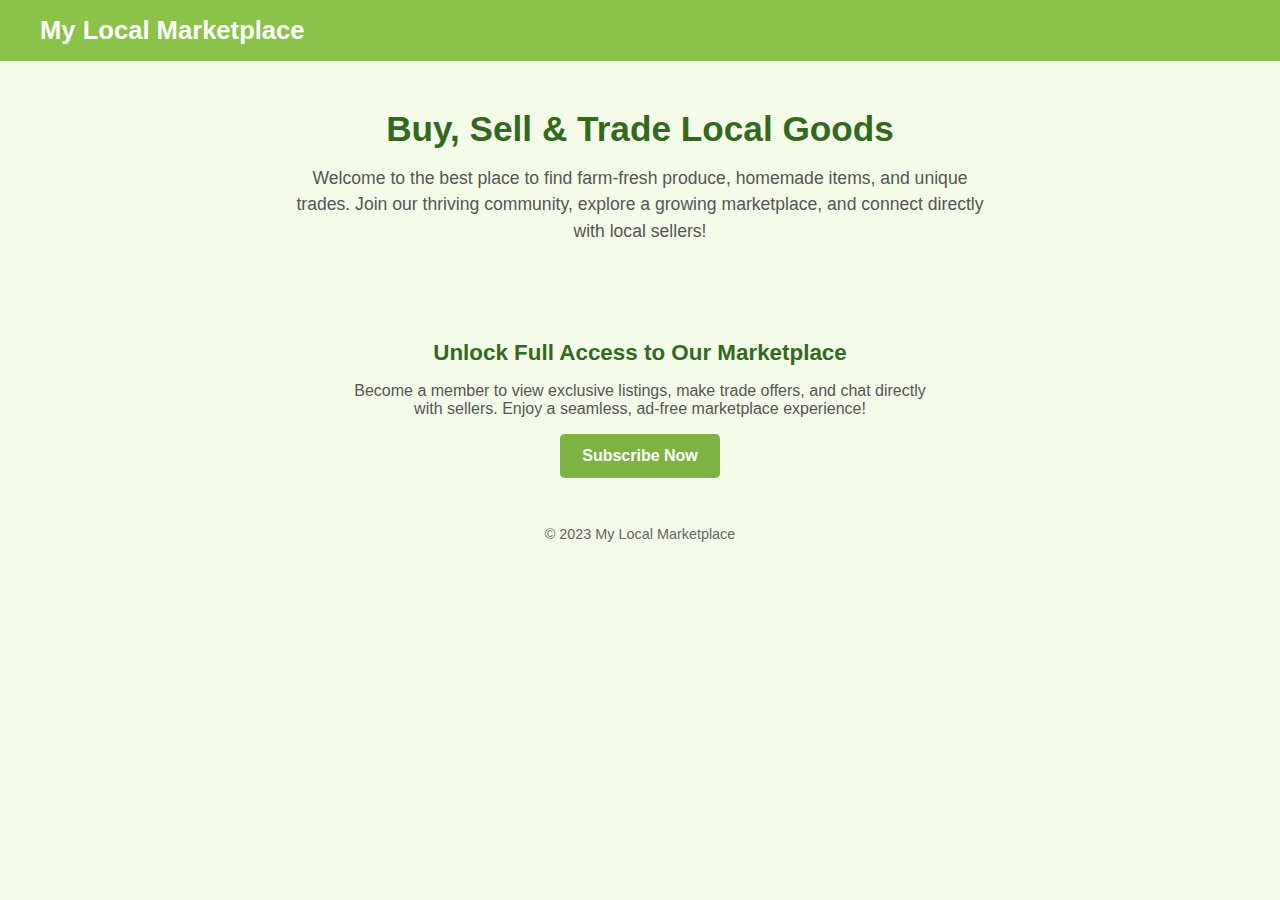
<file: index.html>
<!DOCTYPE html>
<html lang="en">
<head>
  <meta charset="UTF-8" />
  <title>My Local Marketplace - Landing</title>
  <style>
    /* GLOBAL RESETS */
    * {
      margin: 0;
      padding: 0;
      box-sizing: border-box;
    }
    body {
      font-family: Arial, sans-serif;
      background: #f5fbe9; /* Pale green background */
      color: #333;
    }
    /* HEADER / NAVBAR */
    header {
      background: #8BC34A; /* Soft green */
      color: #fff;
      padding: 1rem;
    }
    .navbar {
      max-width: 1200px;
      margin: 0 auto;
      display: flex;
      align-items: center;
      justify-content: space-between;
    }
    .navbar h1 {
      font-size: 1.6rem;
      cursor: pointer;
      font-weight: bold;
    }
    /* HERO SECTION */
    .hero {
      max-width: 1200px;
      margin: 2rem auto;
      text-align: center;
      padding: 1rem;
    }
    .hero h2 {
      font-size: 2.2rem;
      margin-bottom: 1rem;
      color: #33691E; /* Darker green text */
    }
    .hero p {
      font-size: 1.1rem;
      margin-bottom: 2rem;
      color: #555;
      max-width: 700px;
      margin-left: auto;
      margin-right: auto;
      line-height: 1.5;
    }
    /* CTA / SUBSCRIBE BUTTON */
    .subscribe-section {
      margin: 3rem auto;
      text-align: center;
    }
    .subscribe-section h3 {
      margin-bottom: 1rem;
      color: #33691E;
      font-size: 1.4rem;
    }
    .subscribe-button {
      background: #7CB342; /* Medium green */
      color: #fff;
      border: none;
      padding: 0.8rem 1.4rem;
      font-size: 1rem;
      font-weight: bold;
      border-radius: 0.3rem;
      cursor: pointer;
      transition: background 0.3s;
    }
    .subscribe-button:hover {
      background: #558B2F; /* Dark green on hover */
    }
    /* FOOTER */
    footer {
      max-width: 1200px;
      margin: 2rem auto;
      text-align: center;
      color: #666;
      font-size: 0.9rem;
      padding-bottom: 1rem;
    }
  </style>
</head>
<body>

  <!-- HEADER -->
  <header>
    <div class="navbar">
      <h1>My Local Marketplace</h1>
    </div>
  </header>

  <!-- HERO SECTION -->
  <section class="hero">
    <h2>Buy, Sell & Trade Local Goods</h2>
    <p>
      Welcome to the best place to find farm-fresh produce, homemade items, and unique trades. 
      Join our thriving community, explore a growing marketplace, and connect directly with local sellers!
    </p>
  </section>

  <!-- SUBSCRIBE / PAYWALL SECTION -->
  <section class="subscribe-section">
    <h3>Unlock Full Access to Our Marketplace</h3>
    <p style="max-width: 600px; margin: 1rem auto; color: #555;">
      Become a member to view exclusive listings, make trade offers, and chat directly with sellers. 
      Enjoy a seamless, ad-free marketplace experience!
    </p>
    <button class="subscribe-button" onclick="simulatePayment()">
      Subscribe Now
    </button>
  </section>

  <footer>
    <p>&copy; 2023 My Local Marketplace</p>
  </footer>

  <script>
    function simulatePayment() {
      // Fake payment: store flag in localStorage
      localStorage.setItem("hasPaid", "true");
      // Redirect to marketplace
      window.location.href = "marketplace.html";
    }
  </script>
</body>
</html>
</file>
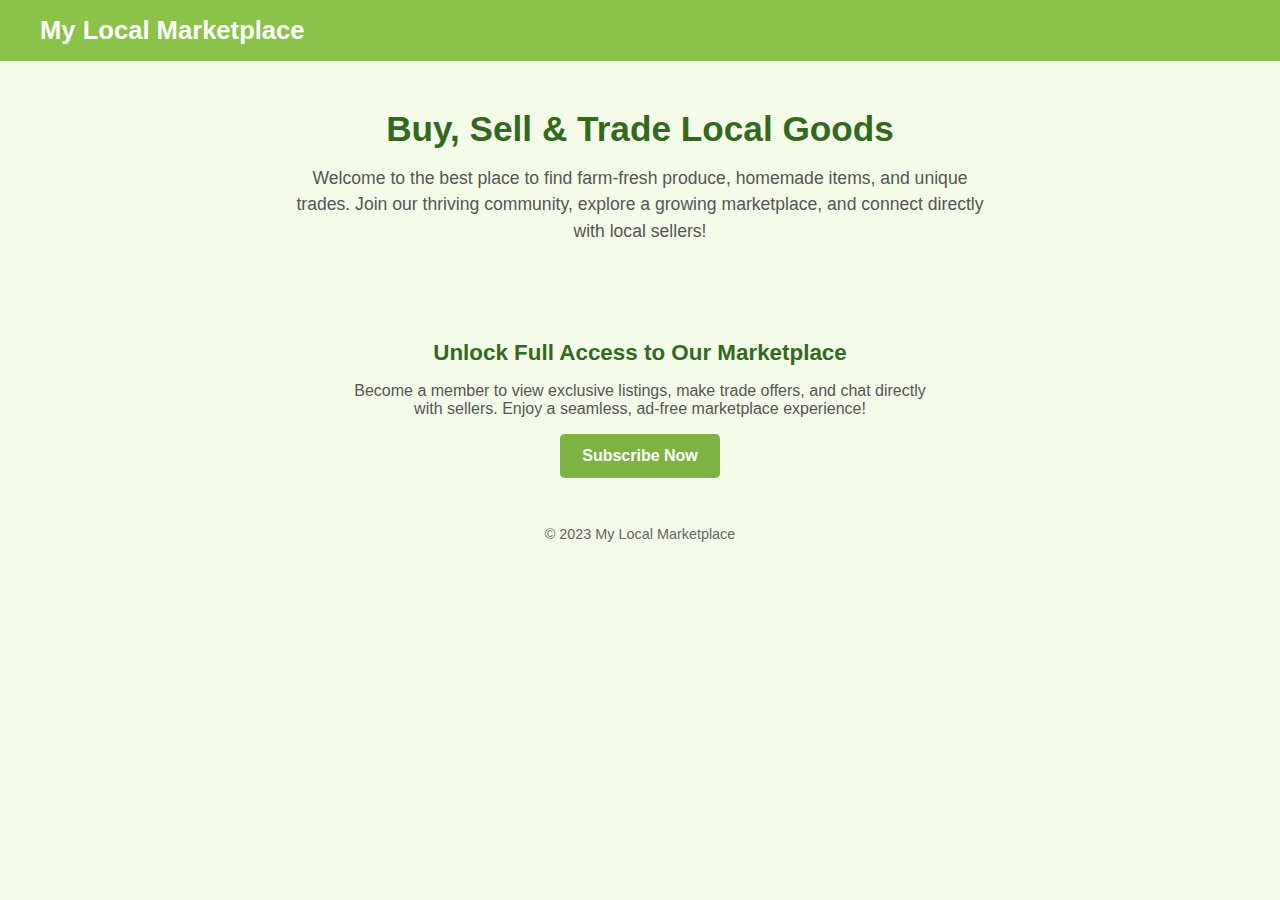
<file: marketplace.html>
<!DOCTYPE html>
<html lang="en">
<head>
  <meta charset="UTF-8" />
  <title>Marketplace - My Local Marketplace</title>
  <style>
    /* GLOBAL RESET & BODY */
    * {
      margin: 0;
      padding: 0;
      box-sizing: border-box;
    }
    body {
      font-family: Arial, sans-serif;
      background: #f5fbe9; /* Pale green background */
      color: #333;
    }

    /* HEADER / NAVBAR */
    header {
      background: #8BC34A;
      color: #fff;
      padding: 1rem;
    }
    .navbar {
      max-width: 1200px;
      margin: 0 auto;
      display: flex;
      align-items: center;
      justify-content: space-between;
    }
    .navbar h1 {
      font-size: 1.6rem;
      cursor: pointer;
      font-weight: bold;
    }
    .navbar .nav-links a {
      color: #fff;
      margin-left: 1rem;
      text-decoration: none;
      font-weight: bold;
    }
    .navbar .nav-links a:hover {
      text-decoration: underline;
    }

    /* MAIN LAYOUT */
    main {
      display: flex;
      max-width: 1200px;
      margin: 2rem auto;
      gap: 2rem;
      padding: 0 1rem;
    }
    /* SIDEBAR - LISTING FORM */
    .sidebar {
      flex: 1;
      background: #ffffff;
      padding: 1rem;
      border-radius: 0.3rem;
      box-shadow: 0 2px 4px rgba(0,0,0,0.1);
      max-height: fit-content;
    }
    .sidebar h2 {
      margin-bottom: 1rem;
      font-size: 1.3rem;
      color: #33691E;
    }
    .sidebar form {
      display: flex;
      flex-direction: column;
      gap: 0.75rem;
    }
    .sidebar label {
      margin-bottom: 0.25rem;
      font-weight: bold;
      color: #33691E;
    }
    .sidebar input, .sidebar textarea, .sidebar select {
      width: 100%;
      padding: 0.5rem;
      border: 1px solid #ccc;
      border-radius: 0.3rem;
    }
    .sidebar input[type="number"] {
      max-width: 150px;
    }
    .sidebar button {
      background: #7CB342;
      color: #fff;
      font-weight: bold;
      border: none;
      padding: 0.6rem 1rem;
      cursor: pointer;
      border-radius: 0.3rem;
      transition: background 0.3s;
      margin-top: 0.5rem;
      align-self: flex-start;
    }
    .sidebar button:hover {
      background: #558B2F;
    }

    /* MARKETPLACE GRID */
    .marketplace {
      flex: 3;
      display: grid;
      grid-template-columns: repeat(auto-fill, minmax(220px, 1fr));
      gap: 1rem;
    }
    .card {
      background: #fff;
      border-radius: 0.3rem;
      box-shadow: 0 2px 4px rgba(0,0,0,0.1);
      overflow: hidden;
      display: flex;
      flex-direction: column;
      position: relative;
    }
    .card img {
      width: 100%;
      height: 150px;
      object-fit: cover;
      background: #eee;
    }
    .card .content {
      padding: 0.75rem;
      display: flex;
      flex-direction: column;
      gap: 0.5rem;
    }
    .card .content .listing-type {
      display: inline-block;
      padding: 0.2rem 0.4rem;
      border-radius: 0.2rem;
      font-size: 0.75rem;
      margin-bottom: 0.25rem;
      color: #fff;
    }
    .listing-type.sale {
      background: #388E3C; /* darker green */
    }
    .listing-type.wanted {
      background: #F44336; /* red */
    }
    .listing-type.tradeonly {
      background: #FF9800; /* orange */
    }
    .card .content h3 {
      font-size: 1.1rem;
      margin-bottom: 0.25rem;
      color: #33691E;
    }
    .card .content p {
      font-size: 0.9rem;
      color: #555;
    }
    .card .footer {
      margin-top: auto;
      padding: 0.75rem;
      background: #f2f2f2;
      text-align: center;
    }
    .card .footer .price {
      font-weight: bold;
      color: #333;
      margin-bottom: 0.5rem;
    }
    .card .footer button {
      background: #7CB342;
      color: #fff;
      font-weight: bold;
      border: none;
      padding: 0.4rem 1rem;
      cursor: pointer;
      border-radius: 0.3rem;
      margin: 0.3rem;
      transition: background 0.3s;
    }
    .card .footer button:hover {
      background: #558B2F;
    }

    /* MODAL FOR OFFERS */
    .modal {
      position: fixed;
      top: 0; left: 0;
      width: 100%;
      height: 100%;
      background: rgba(0,0,0,0.5);
      display: flex;
      align-items: center;
      justify-content: center;
      opacity: 0;
      pointer-events: none;
      transition: opacity 0.3s ease;
      z-index: 999;
    }
    .modal.active {
      opacity: 1;
      pointer-events: auto;
    }
    .modal-content {
      background: #fff;
      padding: 1rem;
      border-radius: 0.3rem;
      max-width: 600px;
      width: 90%;
      max-height: 90vh;
      overflow-y: auto;
    }
    .modal-header, .modal-body, .modal-footer {
      margin-bottom: 1rem;
    }
    .modal-header h2 {
      margin-bottom: 0.5rem;
      color: #33691E;
    }
    .close-btn {
      float: right;
      background: none;
      border: none;
      font-size: 1.2rem;
      cursor: pointer;
      color: #999;
    }
    .close-btn:hover {
      color: #333;
    }
    .offers-list {
      background: #fafafa;
      border: 1px solid #ccc;
      border-radius: 0.3rem;
      padding: 0.5rem;
      margin: 0.5rem 0;
    }
    .offer-item {
      padding: 0.5rem;
      border-bottom: 1px solid #ddd;
    }
    .offer-item:last-child {
      border-bottom: none;
    }
    .offer-item p {
      margin-bottom: 0.2rem;
    }
    .offer-item .btn-accept,
    .offer-item .btn-decline {
      padding: 0.3rem 0.6rem;
      margin-right: 0.3rem;
      cursor: pointer;
      border: none;
      border-radius: 0.2rem;
      color: #fff;
      transition: background 0.3s;
    }
    .offer-item .btn-accept {
      background: #4CAF50;
    }
    .offer-item .btn-accept:hover {
      background: #388E3C;
    }
    .offer-item .btn-decline {
      background: #F44336;
    }
    .offer-item .btn-decline:hover {
      background: #D32F2F;
    }
    .offer-item .btn-chat {
      background: #9E9E9E;
      padding: 0.3rem 0.6rem;
      border-radius: 0.2rem;
      margin-left: 0.3rem;
      cursor: pointer;
      border: none;
      color: #fff;
    }
    .offer-item .btn-chat:hover {
      background: #616161;
    }
    .chat-container {
      margin-top: 0.5rem;
      background: #fff;
      border: 1px solid #ccc;
      padding: 0.5rem;
      border-radius: 0.3rem;
      max-height: 150px;
      overflow-y: auto;
    }
    .chat-message {
      margin-bottom: 0.5rem;
    }
    .chat-message strong {
      margin-right: 0.3rem;
    }
    .trade-offer-form {
      display: flex;
      flex-direction: column;
      gap: 0.5rem;
    }
    .trade-offer-form input,
    .trade-offer-form textarea {
      width: 100%;
      padding: 0.5rem;
      border: 1px solid #ccc;
      border-radius: 0.3rem;
    }
    .trade-offer-form button {
      align-self: flex-start;
      background: #7CB342;
      color: #fff;
      border: none;
      padding: 0.5rem 1rem;
      border-radius: 0.3rem;
      font-weight: bold;
      cursor: pointer;
      transition: background 0.3s;
    }
    .trade-offer-form button:hover {
      background: #558B2F;
    }
    .label-hidden {
      display: none;
    }
  </style>
</head>
<body>

  <!-- HEADER WITH PAYWALL CHECK ON PAGE LOAD -->
  <script>
    // Check paywall before anything else
    window.addEventListener("DOMContentLoaded", () => {
      const hasPaid = localStorage.getItem("hasPaid");
      if (hasPaid !== "true") {
        window.location.href = "index.html";
      }
    });
  </script>

  <header>
    <div class="navbar">
      <h1>My Local Marketplace</h1>
      <div class="nav-links">
        <!-- Link back to landing page -->
        <a href="index.html">Home</a>
      </div>
    </div>
  </header>

  <main>
    <!-- SIDEBAR FORM -->
    <div class="sidebar">
      <h2>Create a Listing</h2>
      <form id="listItemForm">
        <label for="listingType">Listing Type</label>
        <select id="listingType" required>
          <option value="sale">For Sale</option>
          <option value="wanted">Wanted</option>
          <option value="tradeOnly">Trade Only</option>
        </select>

        <label id="nameLabel" for="itemName">Item Name</label>
        <input type="text" id="itemName" placeholder="e.g. Fresh Eggs" required />

        <label id="priceLabel" for="itemPrice">Price</label>
        <input type="number" step="0.00000001" min="0" id="itemPrice" placeholder="Price" required />

        <label id="currencyLabel" for="itemCurrency">Currency</label>
        <select id="itemCurrency" required>
          <option value="" disabled selected hidden>Select Currency</option>
          <option value="USD">USD</option>
          <option value="BTC">BTC</option>
          <option value="ETH">ETH</option>
          <option value="USDT">USDT</option>
          <option value="USDC">USDC</option>
        </select>

        <label for="itemImage">Image URL (optional)</label>
        <input type="text" id="itemImage" placeholder="https://..." />

        <label for="itemDesc">Description</label>
        <textarea id="itemDesc" rows="3" placeholder="Describe your item..."></textarea>

        <button type="submit">List Item</button>
      </form>
    </div>

    <!-- MARKETPLACE GRID -->
    <div class="marketplace" id="marketplaceGrid">
      <!-- Cards inserted dynamically -->
    </div>
  </main>

  <!-- TRADE OFFERS MODAL -->
  <div class="modal" id="tradeOffersModal">
    <div class="modal-content">
      <div class="modal-header">
        <button class="close-btn" id="closeModalBtn">&times;</button>
        <h2 id="modalItemTitle">Trade Offers</h2>
      </div>
      <div class="modal-body">
        <div id="offersList" class="offers-list"></div>
        <div class="trade-offer-form">
          <h4>Make a Trade Offer</h4>
          <input type="text" id="offerTitle" placeholder="What are you offering?" />
          <textarea id="offerDetails" rows="2" placeholder="Describe your offer..."></textarea>
          <button id="submitOfferBtn">Submit Offer</button>
        </div>
      </div>
    </div>
  </div>

  <script>
    /***********************************************************
     * Marketplace Data
     ***********************************************************/
    const initialItems = [
      {
        id: 1,
        name: "Farm-Fresh Eggs",
        price: 5.50,
        currency: "USD",
        desc: "A dozen organic, free-range eggs from happy hens.",
        image: "https://images.unsplash.com/photo-1615475192235-419dd2f7ab63",
        listingType: "sale"
      },
      {
        id: 2,
        name: "Local Honey",
        price: 0.0003,
        currency: "BTC",
        desc: "Raw honey from local wildflowers.",
        image: "https://images.unsplash.com/photo-1556228724-1e3d4d7d36f2",
        listingType: "tradeOnly"
      },
      {
        id: 3,
        name: "Gluten-Free Flour",
        price: null,
        currency: "",
        desc: "Looking for GF flour in trade for fresh produce.",
        image: "",
        listingType: "wanted"
      }
    ];

    let tradeOffers = {
      1: [],
      2: [],
      3: []
    };

    /***********************************************************
     * DOM Elements
     ***********************************************************/
    const marketplaceGrid = document.getElementById("marketplaceGrid");
    const listItemForm = document.getElementById("listItemForm");
    const listingTypeSelect = document.getElementById("listingType");
    const priceLabel = document.getElementById("priceLabel");
    const itemPriceInput = document.getElementById("itemPrice");
    const currencyLabel = document.getElementById("currencyLabel");
    const itemCurrencySelect = document.getElementById("itemCurrency");
    const itemNameInput = document.getElementById("itemName");
    const itemImageInput = document.getElementById("itemImage");
    const itemDescInput = document.getElementById("itemDesc");

    // Modal
    const tradeOffersModal = document.getElementById("tradeOffersModal");
    const closeModalBtn = document.getElementById("closeModalBtn");
    const modalItemTitle = document.getElementById("modalItemTitle");
    const offersList = document.getElementById("offersList");
    const offerTitleInput = document.getElementById("offerTitle");
    const offerDetailsInput = document.getElementById("offerDetails");
    const submitOfferBtn = document.getElementById("submitOfferBtn");

    /***********************************************************
     * Toggle Price/Currency for "sale" Only
     ***********************************************************/
    function updatePriceCurrencyVisibility() {
      const listingType = listingTypeSelect.value;
      if (listingType === "sale") {
        priceLabel.classList.remove("label-hidden");
        itemPriceInput.classList.remove("label-hidden");
        currencyLabel.classList.remove("label-hidden");
        itemCurrencySelect.classList.remove("label-hidden");
        itemPriceInput.required = true;
        itemCurrencySelect.required = true;
      } else {
        priceLabel.classList.add("label-hidden");
        itemPriceInput.classList.add("label-hidden");
        currencyLabel.classList.add("label-hidden");
        itemCurrencySelect.classList.add("label-hidden");
        itemPriceInput.required = false;
        itemCurrencySelect.required = false;
      }
    }
    listingTypeSelect.addEventListener("change", updatePriceCurrencyVisibility);
    updatePriceCurrencyVisibility();

    /***********************************************************
     * Render the Marketplace
     ***********************************************************/
    function renderMarketplace(items) {
      console.log("Rendering marketplace with items:", items);
      marketplaceGrid.innerHTML = "";

      items.forEach(item => {
        const card = document.createElement("div");
        card.classList.add("card");

        // Image or placeholder
        const imgSrc = item.image 
          ? item.image 
          : "https://via.placeholder.com/220x150?text=No+Image";

        // Listing type label
        const listingLabel = document.createElement("span");
        listingLabel.classList.add("listing-type");
        if (item.listingType === "sale") {
          listingLabel.classList.add("sale");
          listingLabel.textContent = "FOR SALE";
        } else if (item.listingType === "wanted") {
          listingLabel.classList.add("wanted");
          listingLabel.textContent = "WANTED";
        } else if (item.listingType === "tradeOnly") {
          listingLabel.classList.add("tradeonly");
          listingLabel.textContent = "TRADE ONLY";
        }

        // Price display
        let priceDisplay = "";
        if (item.listingType === "sale" && item.price != null) {
          const priceFormatted = parseFloat(item.price).toFixed(8).replace(/\.?0+$/,"");
          priceDisplay = `${priceFormatted} ${item.currency}`;
        } else if (item.listingType === "wanted") {
          priceDisplay = "No Price (Wanted)";
        } else if (item.listingType === "tradeOnly") {
          priceDisplay = "No Direct Sale (Trade Only)";
        }

        card.innerHTML = `
          <img src="${imgSrc}" alt="${item.name}" />
          <div class="content">
            ${listingLabel.outerHTML}
            <h3>${item.name}</h3>
            <p>${item.desc || ""}</p>
          </div>
          <div class="footer">
            <div class="price">${priceDisplay}</div>
            <button class="btn-trade">Offers/Trade</button>
          </div>
        `;

        // Trade button triggers the modal
        const tradeBtn = card.querySelector(".btn-trade");
        tradeBtn.addEventListener("click", () => {
          openTradeOffersModal(item.id);
        });

        marketplaceGrid.appendChild(card);
      });
    }

    // Initial Render
    renderMarketplace(initialItems);

    /***********************************************************
     * Add New Listings
     ***********************************************************/
    listItemForm.addEventListener("submit", function(event) {
      event.preventDefault();

      const listingType = listingTypeSelect.value;
      const newId = Date.now();
      let priceVal = null;
      let currVal = "";

      if (listingType === "sale") {
        priceVal = parseFloat(itemPriceInput.value.trim());
        currVal = itemCurrencySelect.value;
        if (!priceVal || isNaN(priceVal) || !currVal) {
          alert("Please enter a valid price and currency for a For Sale listing.");
          return;
        }
      }

      const newItem = {
        id: newId,
        name: itemNameInput.value.trim(),
        price: priceVal,
        currency: currVal,
        desc: itemDescInput.value.trim(),
        image: itemImageInput.value.trim(),
        listingType
      };

      if (!newItem.name) {
        alert("Item name is required.");
        return;
      }

      // Add to array
      initialItems.push(newItem);
      tradeOffers[newId] = [];

      console.log("New item added:", newItem);
      // Re-render
      renderMarketplace(initialItems);

      // Reset the form
      listItemForm.reset();
      updatePriceCurrencyVisibility();
    });

    /***********************************************************
     * Trade Offers Modal
     ***********************************************************/
    let currentItemId = null;

    function openTradeOffersModal(itemId) {
      currentItemId = itemId;
      const item = initialItems.find(i => i.id === itemId);
      modalItemTitle.textContent = `Offers for "${item.name}"`;

      renderTradeOffers(itemId);
      tradeOffersModal.classList.add("active");
    }

    function closeModal() {
      tradeOffersModal.classList.remove("active");
      currentItemId = null;
      offerTitleInput.value = "";
      offerDetailsInput.value = "";
    }
    closeModalBtn.addEventListener("click", closeModal);

    /***********************************************************
     * Render & Handle Trade Offers
     ***********************************************************/
    function renderTradeOffers(itemId) {
      offersList.innerHTML = "";
      const offers = tradeOffers[itemId] || [];

      if (offers.length === 0) {
        const noOffers = document.createElement("div");
        noOffers.textContent = "No trade offers yet.";
        offersList.appendChild(noOffers);
      } else {
        offers.forEach(off => {
          const offerDiv = document.createElement("div");
          offerDiv.classList.add("offer-item");

          offerDiv.innerHTML = `
            <p><strong>Offer:</strong> ${off.title}</p>
            <p>${off.details}</p>
            <p><em>Status:</em> ${off.status}</p>
            <button class="btn-accept">Accept</button>
            <button class="btn-decline">Decline</button>
            <button class="btn-chat">Chat</button>
          `;

          const acceptBtn = offerDiv.querySelector(".btn-accept");
          const declineBtn = offerDiv.querySelector(".btn-decline");
          const chatBtn = offerDiv.querySelector(".btn-chat");

          acceptBtn.addEventListener("click", () => {
            off.status = "Accepted";
            renderTradeOffers(itemId);
            alert("You accepted this offer!");
          });
          declineBtn.addEventListener("click", () => {
            off.status = "Declined";
            renderTradeOffers(itemId);
            alert("You declined this offer!");
          });

          // Chat UI
          const chatContainer = document.createElement("div");
          chatContainer.classList.add("chat-container");

          function renderChat() {
            chatContainer.innerHTML = "";
            off.chat.forEach(msg => {
              const msgDiv = document.createElement("div");
              msgDiv.classList.add("chat-message");
              msgDiv.innerHTML = `<strong>${msg.sender}:</strong> ${msg.message}`;
              chatContainer.appendChild(msgDiv);
            });
          }

          const chatInputWrapper = document.createElement("div");
          chatInputWrapper.style.marginTop = "0.5rem";
          chatInputWrapper.innerHTML = `
            <input type="text" style="width:70%" placeholder="Type your message..." />
            <button style="width:25%">Send</button>
          `;
          const [chatInput, chatSendBtn] = chatInputWrapper.querySelectorAll("input, button");

          chatSendBtn.addEventListener("click", () => {
            const text = chatInput.value.trim();
            if (text) {
              off.chat.push({ sender: "You", message: text });
              renderChat();
              chatInput.value = "";
            }
          });

          let chatVisible = false;
          chatBtn.addEventListener("click", () => {
            chatVisible = !chatVisible;
            if (chatVisible) {
              renderChat();
              offerDiv.appendChild(chatContainer);
              offerDiv.appendChild(chatInputWrapper);
            } else {
              if (offerDiv.contains(chatContainer)) {
                offerDiv.removeChild(chatContainer);
                offerDiv.removeChild(chatInputWrapper);
              }
            }
          });

          // Divider after each offer
          offerDiv.appendChild(document.createElement("hr"));
          offersList.appendChild(offerDiv);
        });
      }
    }

    // Submit a new trade offer
    submitOfferBtn.addEventListener("click", () => {
      if (!currentItemId) return;
      const title = offerTitleInput.value.trim();
      const details = offerDetailsInput.value.trim();

      if (!title) {
        alert("Please enter what you're offering.");
        return;
      }

      const newOffer = {
        itemId: currentItemId,
        offerId: Date.now(),
        title,
        details,
        status: "Pending",
        chat: []
      };

      tradeOffers[currentItemId].push(newOffer);
      renderTradeOffers(currentItemId);
      offerTitleInput.value = "";
      offerDetailsInput.value = "";
      alert("Your trade offer was submitted!");
    });

    // Initialize chat arrays
    Object.keys(tradeOffers).forEach(itemId => {
      tradeOffers[itemId].forEach(off => {
        off.chat = off.chat || [];
      });
    });
  </script>
</body>
</html>
</file>
